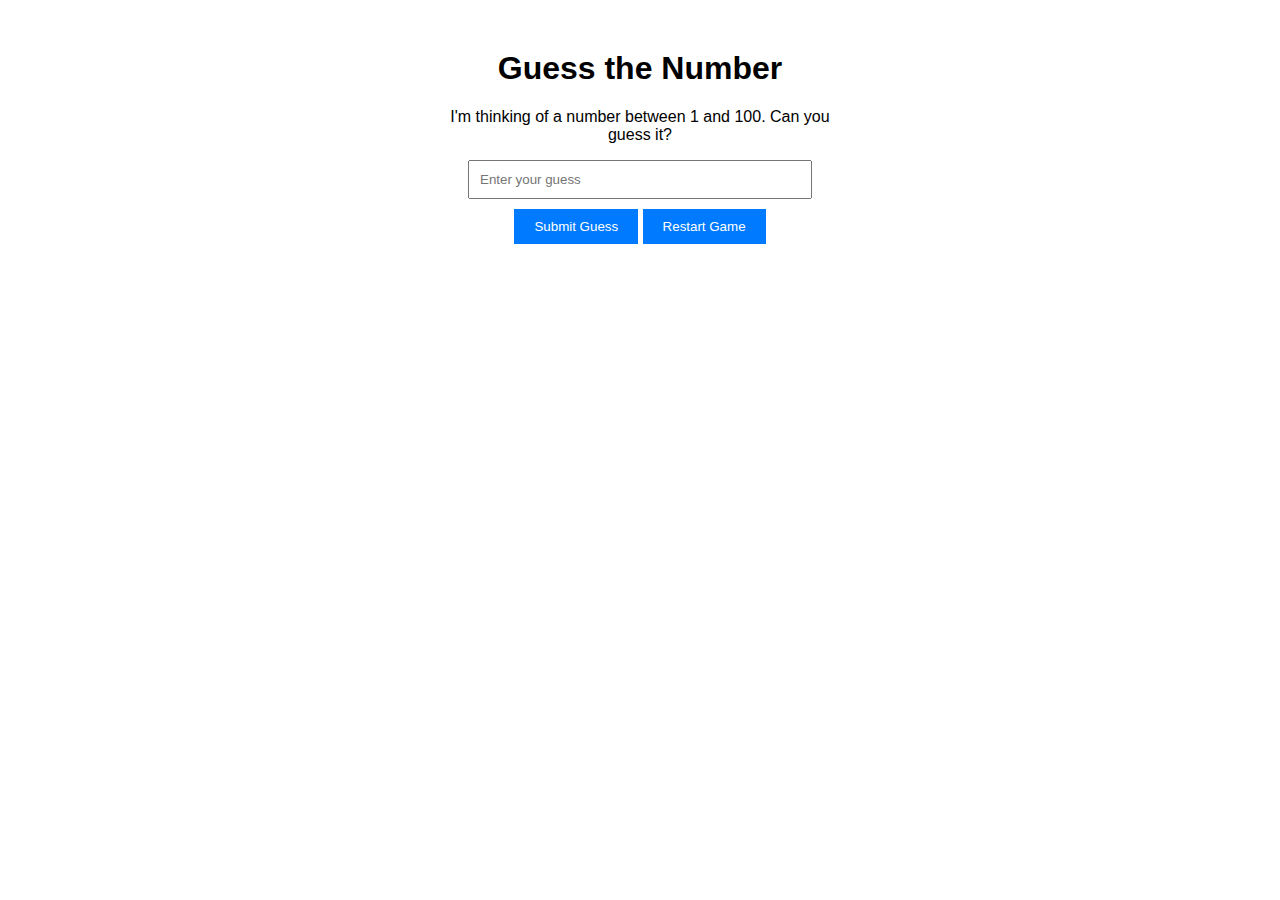
<file: html/game.html>
<!DOCTYPE html>
<html lang="en">
<head>
    <meta charset="UTF-8">
    <meta name="viewport" content="width=device-width, initial-scale=1.0">
    <title>Guess the Number</title>
    <style>
        body {
            font-family: Arial, sans-serif;
            text-align: center;
            margin-top: 50px;
        }
        .container {
            max-width: 400px;
            margin: 0 auto;
        }
        input[type="number"] {
            padding: 10px;
            width: 80%;
            margin-bottom: 10px;
        }
        button {
            padding: 10px 20px;
            background-color: #007BFF;
            color: white;
            border: none;
            cursor: pointer;
        }
        button:hover {
            background-color: #0056b3;
        }
        .message {
            margin-top: 20px;
            font-size: 18px;
        }
    </style>
</head>
<body>
    <div class="container">
        <h1>Guess the Number</h1>
        <p>I'm thinking of a number between 1 and 100. Can you guess it?</p>
        <input type="number" id="guessInput" placeholder="Enter your guess" min="1" max="100">
        <button onclick="checkGuess()">Submit Guess</button>
        <button onclick="resetGame()">Restart Game</button>
        <div class="message" id="message"></div>
    </div>

    <script>
        // Generate a random number between 1 and 100
        let randomNumber = Math.floor(Math.random() * 100) + 1;
        let attempts = 0;

        function checkGuess() {
            const guessInput = document.getElementById("guessInput");
            const message = document.getElementById("message");
            const userGuess = parseInt(guessInput.value);

            // Validate input
            if (isNaN(userGuess) || userGuess < 1 || userGuess > 100) {
                message.textContent = "Please enter a valid number between 1 and 100.";
                message.style.color = "red";
                return;
            }

            attempts++;

            // Check the guess
            if (userGuess === randomNumber) {
                message.textContent = `🎉 Correct! You guessed it in ${attempts} attempts.`;
                message.style.color = "green";
            } else if (userGuess > randomNumber) {
                message.textContent = "Too high! Try again.";
                message.style.color = "blue";
            } else {
                message.textContent = "Too low! Try again.";
                message.style.color = "blue";
            }

            guessInput.value = "";
        }

        function resetGame() {
            randomNumber = Math.floor(Math.random() * 100) + 1;
            attempts = 0;
            document.getElementById("message").textContent = "";
            document.getElementById("guessInput").value = "";
        }
    </script>
</body>
</html>
</file>
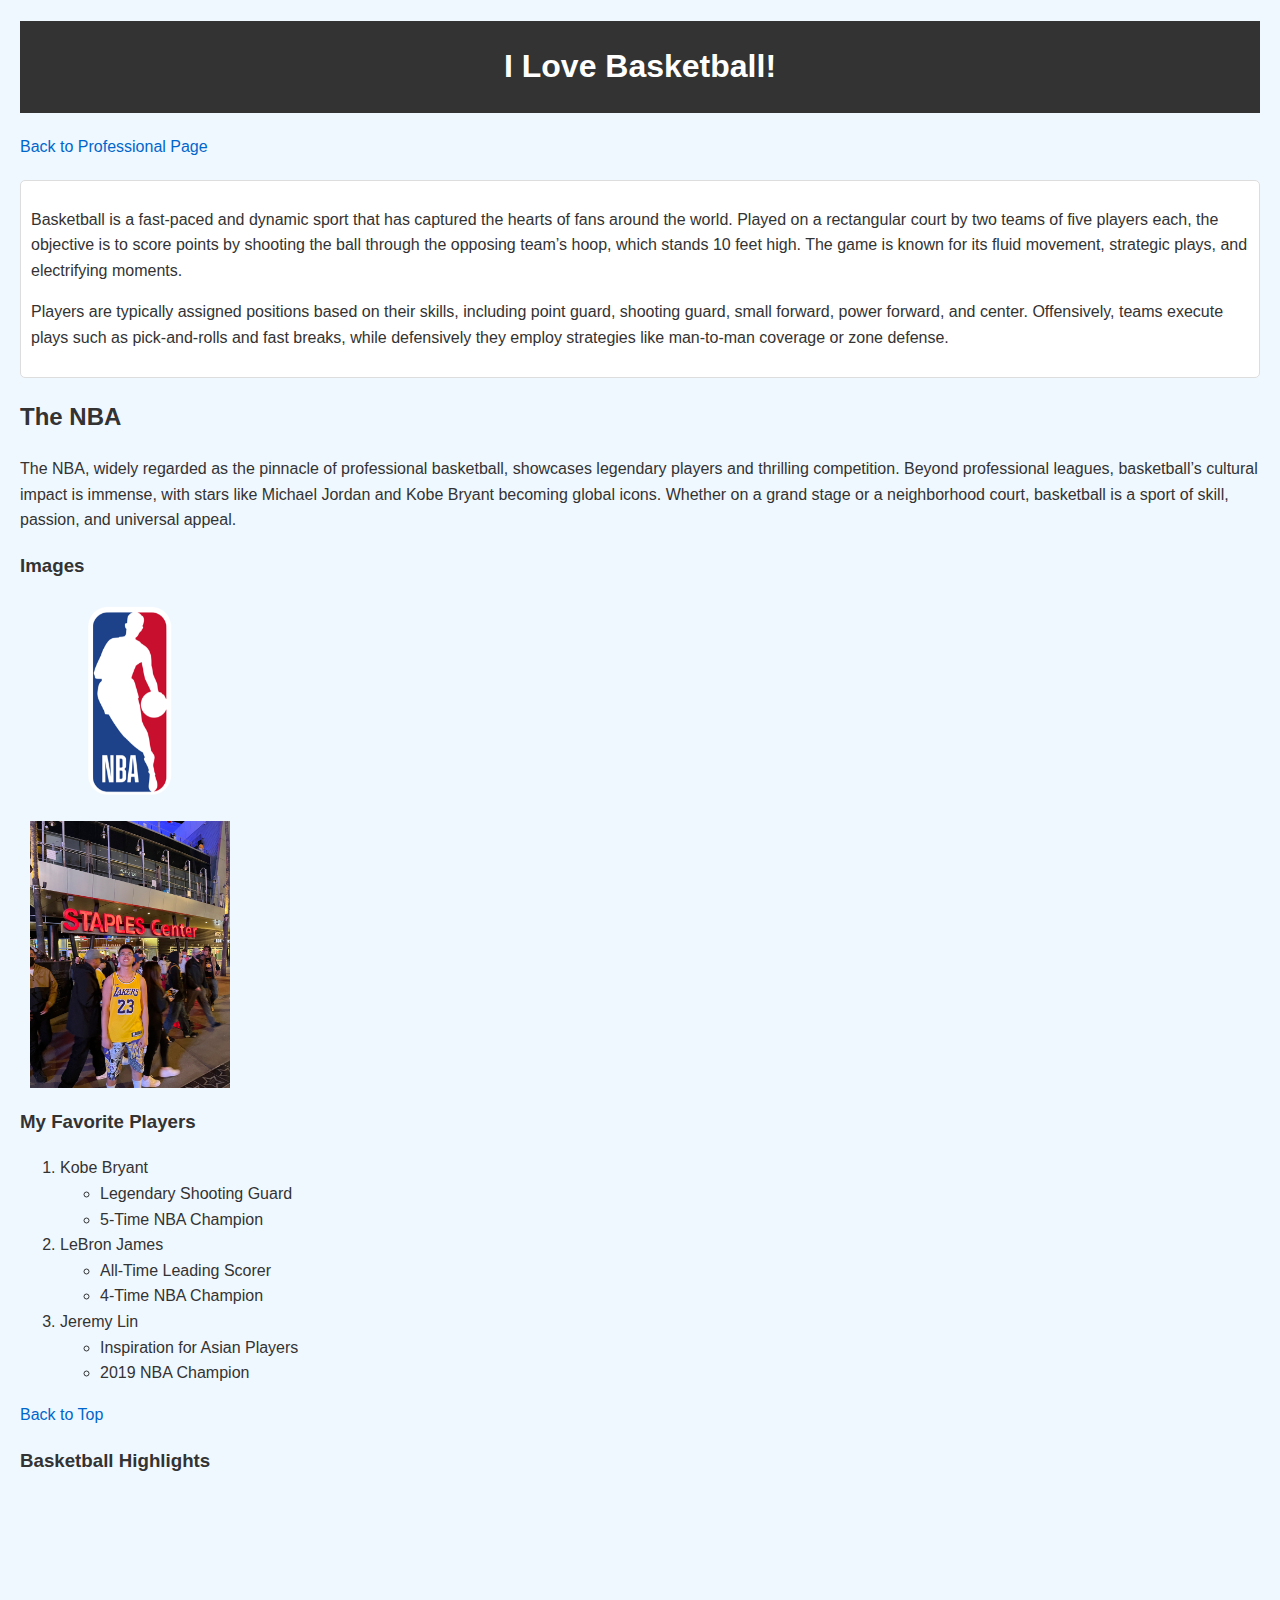
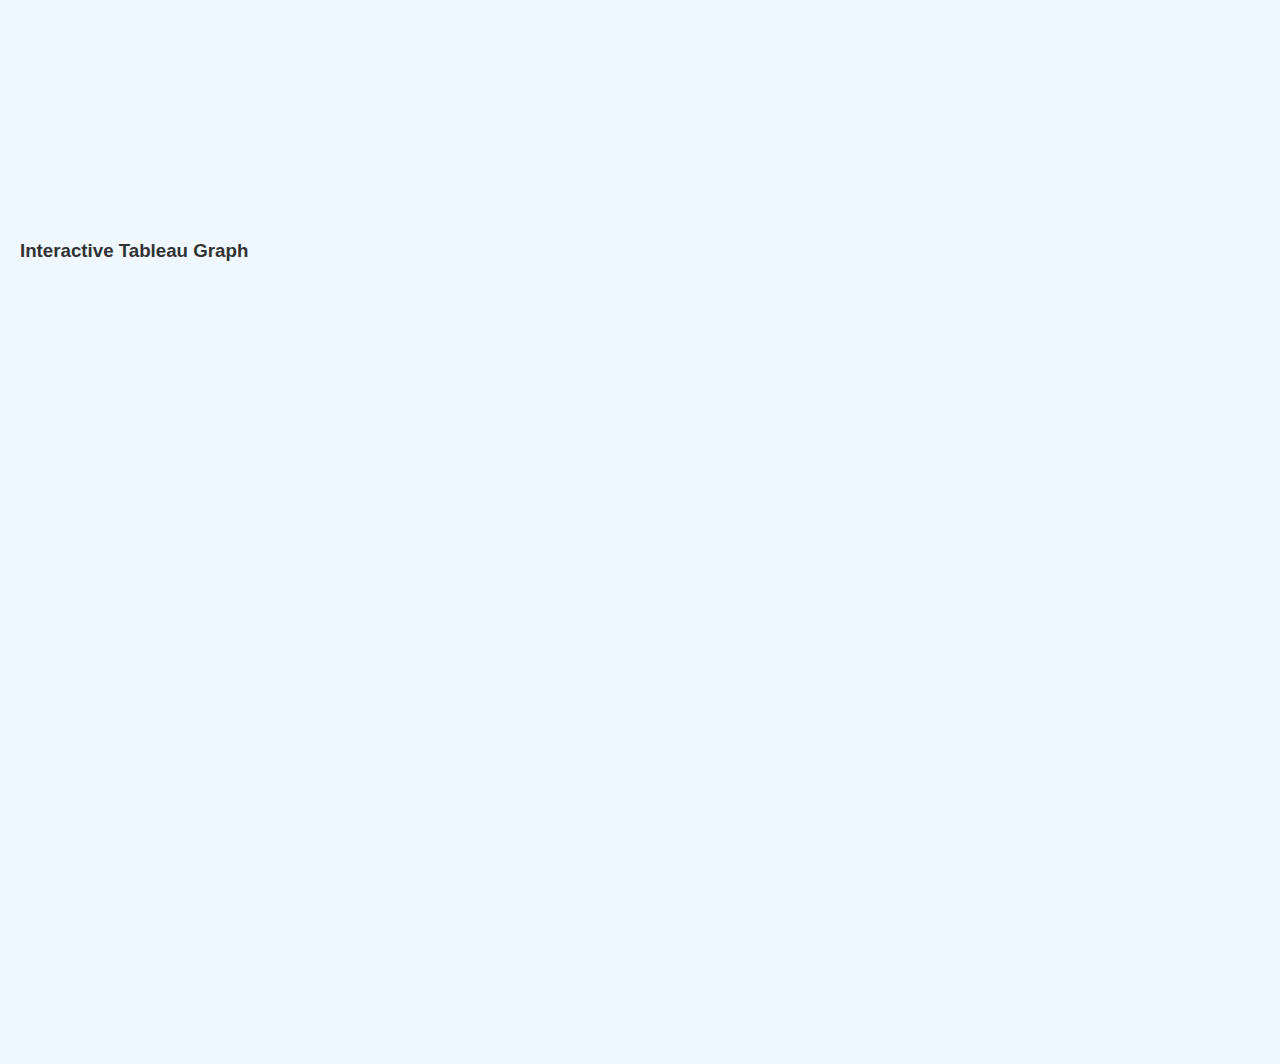
<file: html/scratch.html>
<!DOCTYPE html>
<html lang="en">
<head>
    <meta charset="UTF-8">
    <meta name="viewport" content="width=device-width, initial-scale=1.0">
    <title>My Scratch Page - Basketball</title>
    <link rel="stylesheet" href="../css/scratchstyles.css">
    <link rel="stylesheet" href="../css/scratch.css">
     <!-- Linked stylesheet -->
</head>
<body>
    <!-- Header Section -->
    <h1 id="top" class="header">I Love Basketball!</h1>
    
    <!-- Navigation Link -->
    <p><a href="../index.html" class="nav-link">Back to Professional Page</a></p>

    <!-- Introduction Section -->   
    <div class="content">
        <p>Basketball is a fast-paced and dynamic sport that has captured the hearts of fans around the world. Played on a rectangular court by two teams of five players each, the objective is to score points by shooting the ball through the opposing team’s hoop, which stands 10 feet high. The game is known for its fluid movement, strategic plays, and electrifying moments.</p>
        <p>Players are typically assigned positions based on their skills, including point guard, shooting guard, small forward, power forward, and center. Offensively, teams execute plays such as pick-and-rolls and fast breaks, while defensively they employ strategies like man-to-man coverage or zone defense.</p>
    </div>

    <!-- NBA Section -->
    <h2>The NBA</h2>
    <p>The NBA, widely regarded as the pinnacle of professional basketball, showcases legendary players and thrilling competition. Beyond professional leagues, basketball’s cultural impact is immense, with stars like Michael Jordan and Kobe Bryant becoming global icons. Whether on a grand stage or a neighborhood court, basketball is a sport of skill, passion, and universal appeal.</p>

    <!-- Images Section -->
    <h3>Images</h3>
    <img src="../assets/img/nba.png" class="basketball-image" alt="NBA Logo">
    <img src="../assets/img/Lakers.jpg" class="basketball-image" alt="Basketball Image">

    <!-- Nested List Section -->
    <h3>My Favorite Players</h3>
    <ol>
        <li>Kobe Bryant
            <ul>
                <li>Legendary Shooting Guard</li>
                <li>5-Time NBA Champion</li>
            </ul>
        </li>
        <li>LeBron James
            <ul>
                <li>All-Time Leading Scorer</li>
                <li>4-Time NBA Champion</li>
            </ul>
        </li>
        <li>Jeremy Lin
            <ul>
                <li>Inspiration for Asian Players</li>
                <li>2019 NBA Champion</li>
            </ul>
        </li>
    </ol>

    <!-- On-page Anchor -->
    <p><a href="#top" class="nav-link">Back to Top</a></p>

    <!-- Embedded YouTube Video -->
    <h3>Basketball Highlights</h3>
    <iframe width="560" height="315" src="https://www.youtube.com/embed/P34ZixacOak" 
        title="YouTube video player" frameborder="0" allow="accelerometer; autoplay; clipboard-write; encrypted-media; gyroscope; picture-in-picture" allowfullscreen>
    </iframe>

    <!-- Embedded Tableau Graph -->
    <h3>Interactive Tableau Graph</h3>
    <div class='tableauPlaceholder' id='viz1733335414799'>
        <noscript>
            <a href='#'>
                <img alt='Fruit ' src='https:&#47;&#47;public.tableau.com&#47;static&#47;images&#47;US&#47;USFruitConsumption&#47;Fruit&#47;1_rss.png' style='border: none' />
            </a>
        </noscript>
        <object class='tableauViz'>
            <param name='host_url' value='https%3A%2F%2Fpublic.tableau.com%2F' />
            <param name='embed_code_version' value='3' />
            <param name='name' value='USFruitConsumption&#47;Fruit' />
            <param name='tabs' value='no' />
            <param name='toolbar' value='yes' />
        </object>
    </div>
    <script type='text/javascript'>
        var divElement = document.getElementById('viz1733335414799');
        var vizElement = divElement.getElementsByTagName('object')[0];
        vizElement.style.width = '900px';
        vizElement.style.height = '752px';
        var scriptElement = document.createElement('script');
        scriptElement.src = 'https://public.tableau.com/javascripts/api/viz_v1.js';
        vizElement.parentNode.insertBefore(scriptElement, vizElement);
    </script>
</body>
</html>
</file>
<file: css/scratchstyles.css>
body {
    font-family: Arial, sans-serif;
    margin: 0;
    padding: 0;
    background-color: #333;
    color: white;
}

.navbar {
    background-color: #444;
    padding: 10px;
}

.navbar a {
    color: white;
    text-decoration: none;
    margin-right: 15px;
}

.sidebar ul {
    list-style: none;
    padding: 0;
}

.sidebar ul li a {
    color: white;
    text-decoration: none;
}

.main-content {
    padding: 20px;
}

.boxmodel {
    background-color: #555;
    color: white;
    padding: 10px;
    margin: 10px 0;
    text-align: center;
}

.basketball-image {
    max-width: 200px; /* Set the desired size */
    height: auto; /* Maintain aspect ratio */
    margin: 10px;
    display: inline-block;
}
</file>
<file: css/scratch.css>
/* styles.css */

/* General body styles */
body {
    background-color: #f0f8ff;
    font-family: Arial, sans-serif;
    color: #333;
    margin: 20px;
    line-height: 1.6;
}

/* Header styles */
.header {
    color: white;
    text-align: center;
    background-color: #333;
    padding: 20px;
    font-size: 2rem;
}

/* Link styles */
.nav-link {
    color: #0066cc;
    text-decoration: none;
}

.nav-link:hover {
    text-decoration: underline;
}

/* Content block styling */
.content {
    margin: 20px 0;
    padding: 10px;
    border: 1px solid #ddd;
    background-color: #fff;
    border-radius: 5px;
}

/* Image styles */
.basketball-image {
    width: 100%;
    height: auto;
    margin-top: 20px;
    display: block;
}
</file>
